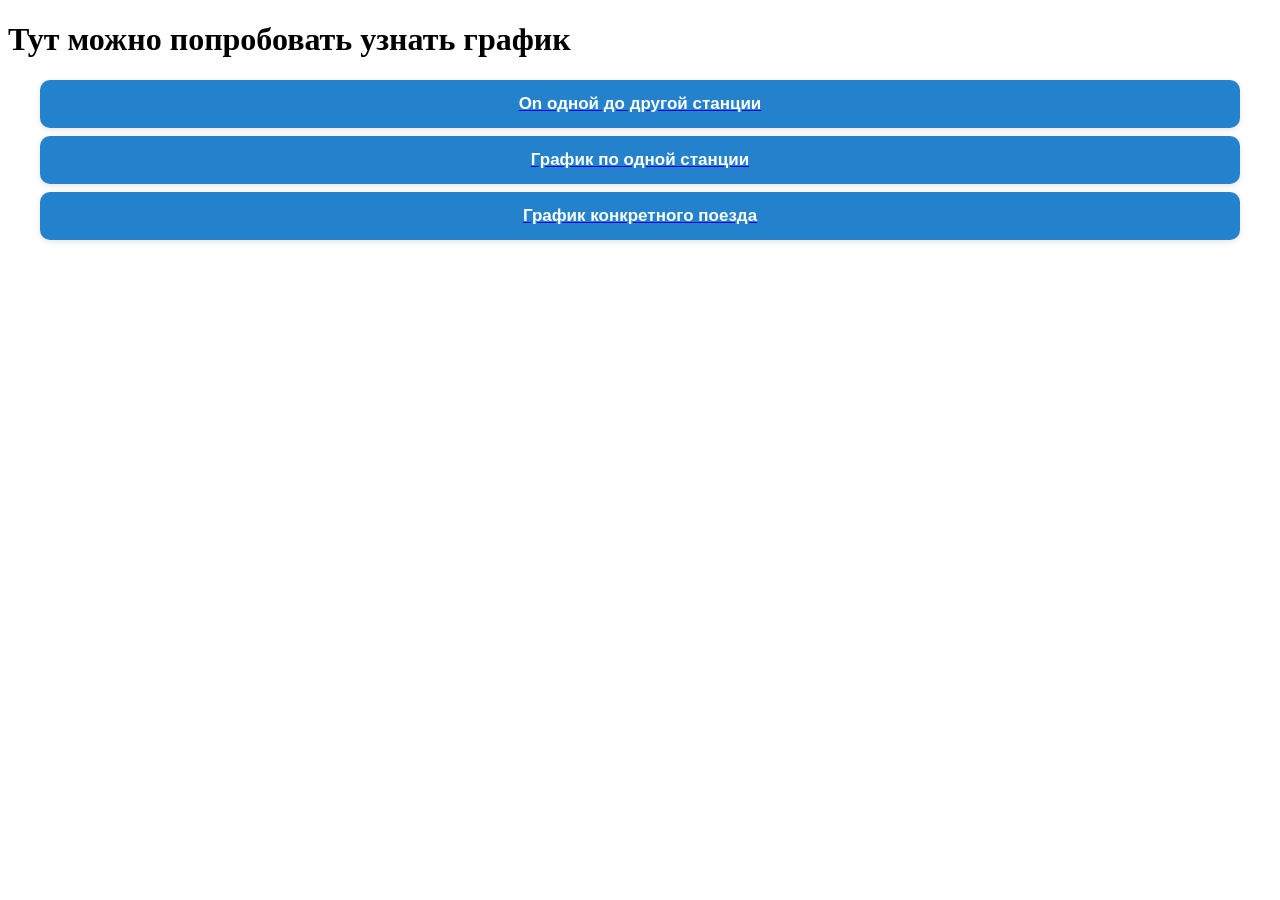
<file: index.html>
<!DOCTYPE html>
<html lang="ru">
<head>
    <meta charset="UTF-8">
    <meta name="viewport" content="width=device-width, initial-scale=1.0">
    <title>Главная</title>
    <script src="https://telegram.org/js/telegram-web-app.js"></script>
    <link rel="stylesheet" href="main.css">
</head>
<body>
    <header>
    <h1>Тут можно попробовать узнать график </h1>
    </header>
    <main>
        <div class main-buttons-block>
            <a href="./pages/station_to_station.html"><button class="main-button">Оn одной до другой станции</button>
            <a href="./pages/around_station.html"><button class="main-button">График по одной станции</button>
            <a href="./pages/train_schdule.html"><button class="main-button">График конкретного поезда</button>
        </div>
    </main>
    <script src="script.js"></script>
</body>
</html>
</file>
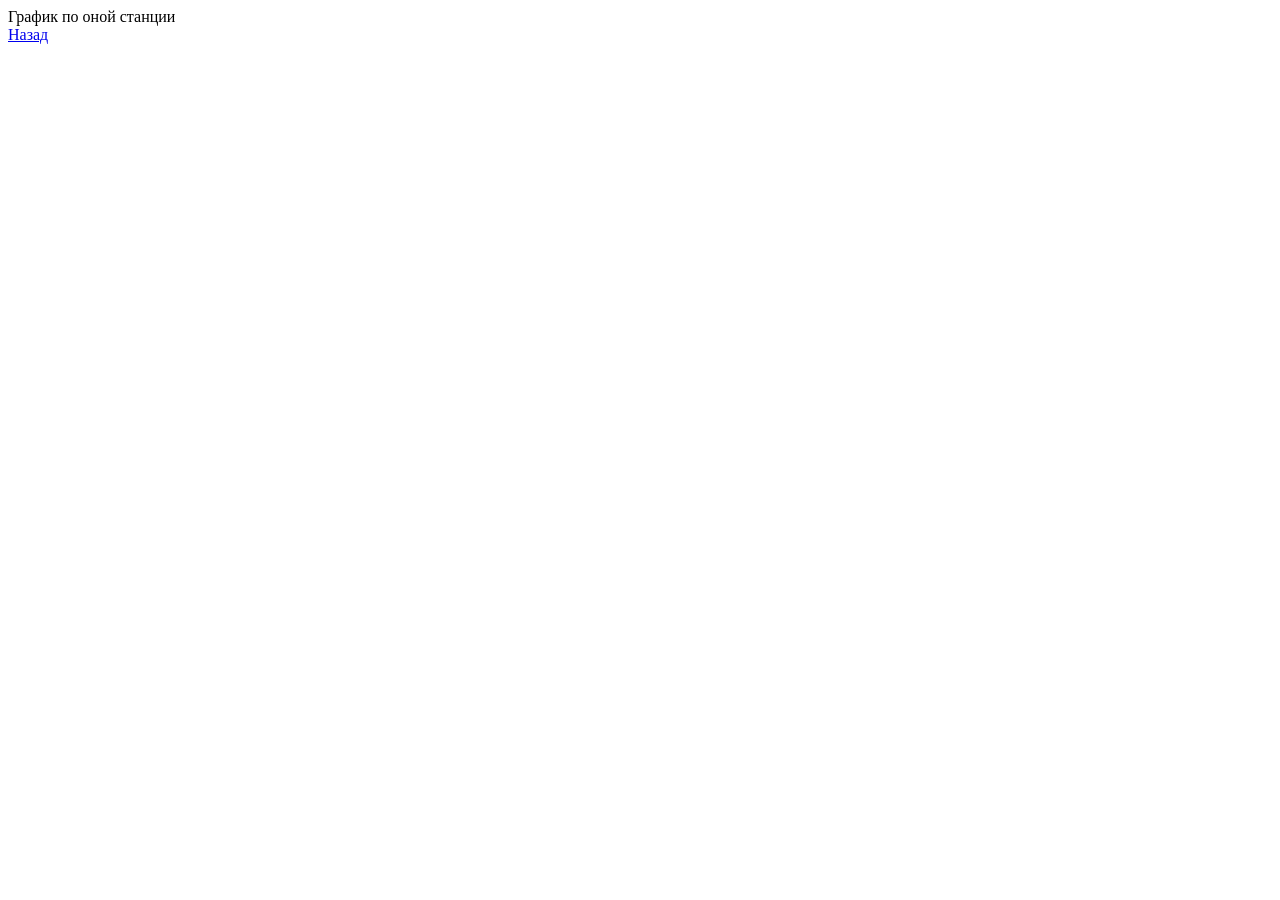
<file: pages/around_station.html>
<!DOCTYPE html>
<html lang="ru">
<head>
    <meta charset="UTF-8">
    <meta name="viewport" content="width=device-width, initial-scale=1.0">
    <title>График по оной станции</title>
</head>
<body>
    <header>
        График по оной станции
    </header>
    <main>
        <a href="../index.html">Назад</a>
    </main>
    <footer>
        
    </footer>
</body>
</html>
</file>
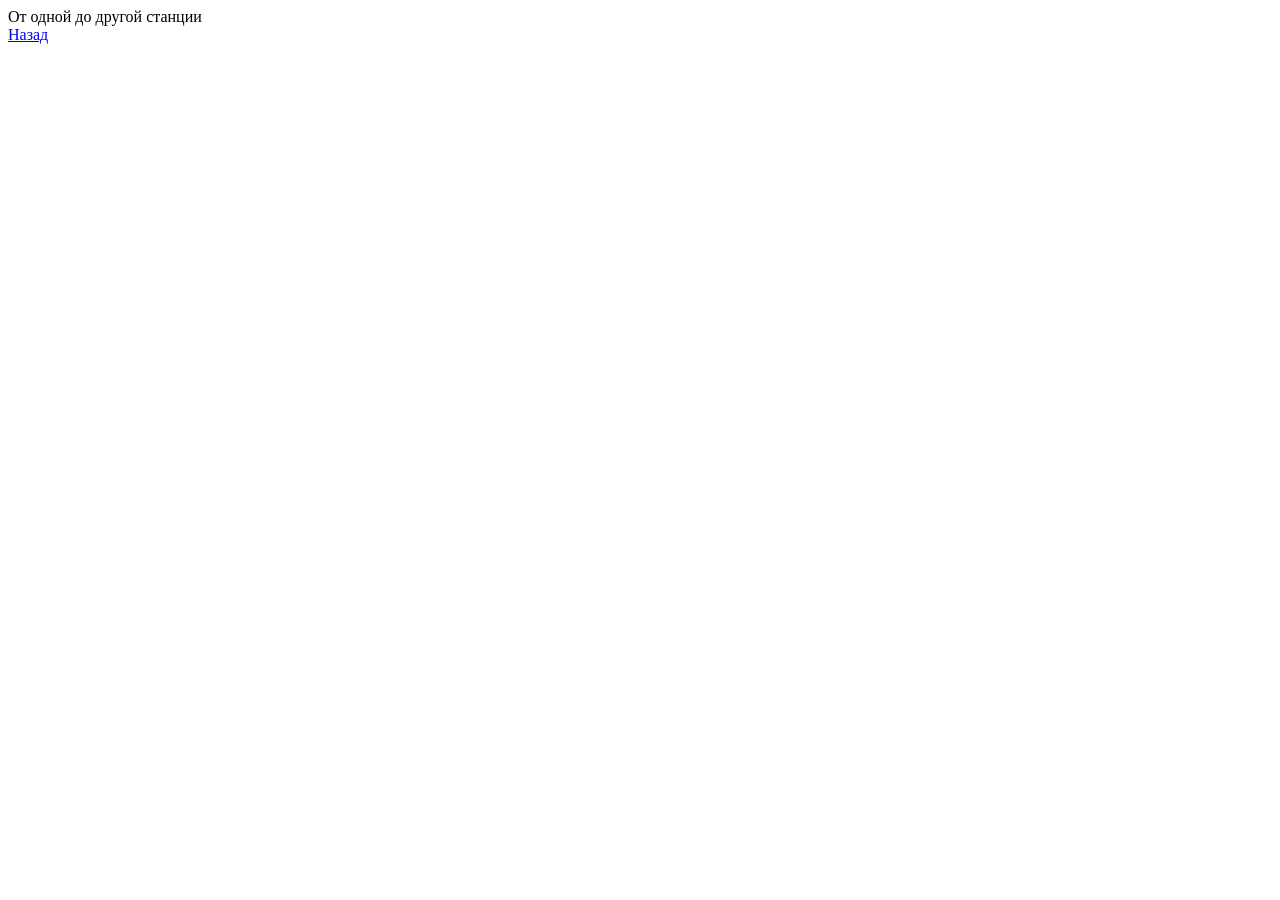
<file: pages/station_to_station.html>
<!DOCTYPE html>
<html lang="ru">
<head>
    <meta charset="UTF-8">
    <meta name="viewport" content="width=device-width, initial-scale=1.0">
    <title>От одной до другой станции</title>
</head>
<body>
    <header>
        От одной до другой станции
    </header>
    <main>
    <a href="../index.html">Назад</a>
    </main>
    <footer>
        
    </footer>
</body>
</html>
</file>
<file: main.css>
/*const tg = window.Telegram.WebApp;
tg.ready();
tg.expand();*/

.main-button {
    display: block;
        display: block;
        width: 95%;
        max-width: 95%;
        padding: 14px 20px;
        font-size: 17px;
        font-weight: 600;
        text-align: center;
        text-decoration: none;
        border: none;
        border-radius: 10px;
        background-color: var(--tg-theme-button-color, #2481cc);
        color: var(--tg-theme-button-text-color, #ffffff);
        cursor: pointer;
        transition: all 0.2s ease;
        box-shadow: 0 2px 6px rgba(0, 0, 0, 0.1);
        margin: 8px auto;
}

.main-button:hover, .main-button:active {
    opacity: 0.9;
    transform: translateY(1px);
}
</file>
